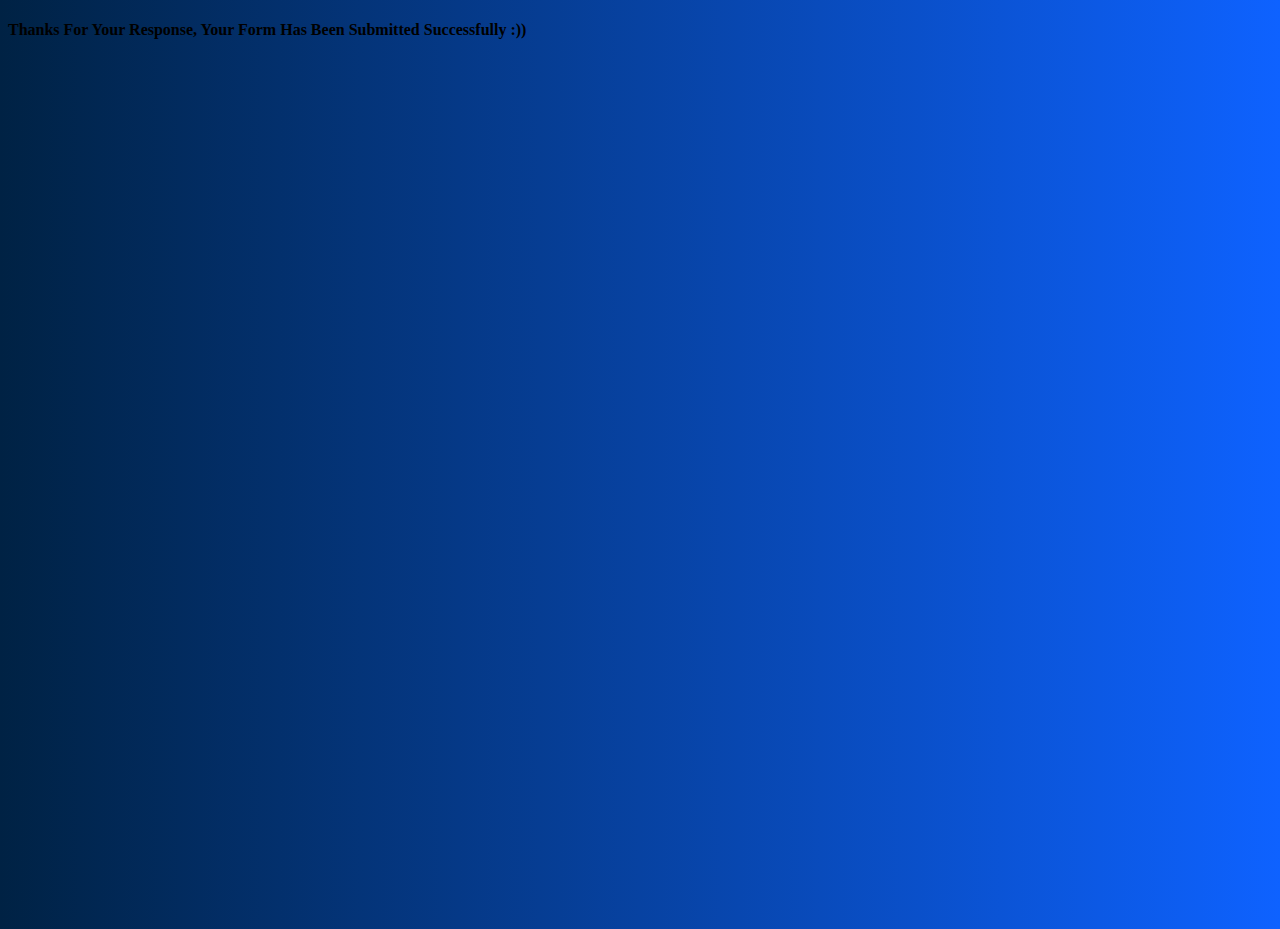
<file: submit.html>
<!doctype html>
<html lang="en">
  <head>
    <!-- Required meta tags -->
    <meta charset="utf-8">
    <meta name="viewport" content="width=device-width, initial-scale=1">

    <!-- Bootstrap CSS -->
    <link href="https://cdn.jsdelivr.net/npm/bootstrap@5.0.2/dist/css/bootstrap.min.css" rel="stylesheet" integrity="sha384-EVSTQN3/azprG1Anm3QDgpJLIm9Nao0Yz1ztcQTwFspd3yD65VohhpuuCOmLASjC" crossorigin="anonymous">

    <title>Confirmation</title>
    <style>

        body{
            background: linear-gradient(to right, #002244, #0e62ff);
        }

        .container{
            height: 100vh !important;
            font-family: "Poppins" sans-serif;
            text-transform: capitalize;
        }
    </style>
  </head>
  <body>
    <div class="container w-100 h-100 d-flex justify-content-center align-items-center text-white">
        <h4 class="display-4-fw-light">thanks for your response, your form has been submitted successfully :))</h4>
    </div>

    <!-- Optional JavaScript; choose one of the two! -->

    <!-- Option 1: Bootstrap Bundle with Popper -->
    <script src="https://cdn.jsdelivr.net/npm/bootstrap@5.0.2/dist/js/bootstrap.bundle.min.js" integrity="sha384-MrcW6ZMFYlzcLA8Nl+NtUVF0sA7MsXsP1UyJoMp4YLEuNSfAP+JcXn/tWtIaxVXM" crossorigin="anonymous"></script>

    <!-- Option 2: Separate Popper and Bootstrap JS -->
    <!--
    <script src="https://cdn.jsdelivr.net/npm/@popperjs/core@2.9.2/dist/umd/popper.min.js" integrity="sha384-IQsoLXl5PILFhosVNubq5LC7Qb9DXgDA9i+tQ8Zj3iwWAwPtgFTxbJ8NT4GN1R8p" crossorigin="anonymous"></script>
    <script src="https://cdn.jsdelivr.net/npm/bootstrap@5.0.2/dist/js/bootstrap.min.js" integrity="sha384-cVKIPhGWiC2Al4u+LWgxfKTRIcfu0JTxR+EQDz/bgldoEyl4H0zUF0QKbrJ0EcQF" crossorigin="anonymous"></script>
    -->
  </body>
</html>
</file>
